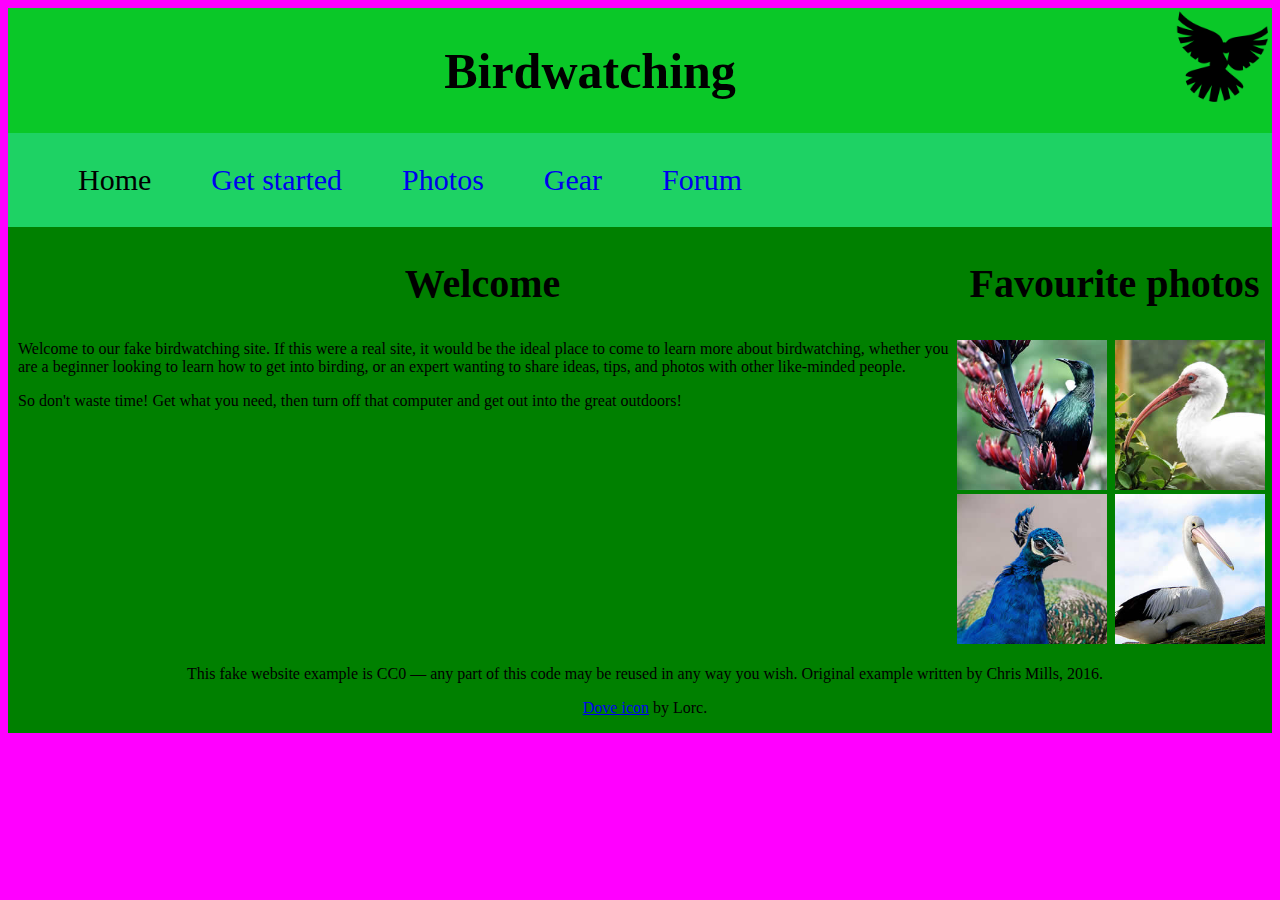
<file: index.html>
<!DOCTYPE html>
<html lang="en">

<head>
  <meta charset="utf-8">
  <title>Birdwatching</title>
  <link href="https://fonts.googleapis.com/css?family=Roboto+Condensed:300%7CCinzel+Decorative:700" rel="stylesheet">

  <!--[if lt IE 9]>
      <script src="https://cdnjs.cloudflare.com/ajax/libs/html5shiv/3.7.3/html5shiv.js"></script>
    <![endif]-->
  <style>
    header {
      display: flex;
      background-color: rgb(10, 200, 40);
    }

    h1 {
      width: 1500px;
      text-align: center;
      font-family: cursive;
      font-size: 50px;
    }

    .imgLogo {
      float: left;
      width: 100px;
      height: 100px;
    }

    nav {
      display: flex;
      justify-items: center;
      align-items: center;
      background-color: rgb(30, 210, 100);

    }

    ul {
      list-style: none;
      font-size: 30px;
      display: flex;
      justify-content: space-around;
    }
    body{
      background-color:magenta;
    }

    li {
      justify-content: space-around;
      margin: 0px 30px;
    }

    nav li a {
      text-decoration: none;
      float: left;
      text-align: center;
      justify-content: space-around;
    }

    main {
      display: flex;
      background-color: green;
      text-align: left;
    }

    h2 {
      text-align: center;
      font-size: 40px;
    }

    .divPic {
      display: flex;
    }
    p{
      margin-left: 10px;
    }

    footer {
      background-color: green;
      padding: 0.5px 0px;
      text-align: center;
    }
    div img{
      width: 150px;
      height: 150px;
    }
  </style>
</head>

<body>

  <header>
    <h1>Birdwatching</h1>
    <img src="dove.png" alt="a simple dove logo" class="imgLogo">
  </header>


  <nav>
    <ul>
      <li><span>Home</span></li>
      <li><a href="#">Get started</a></li>
      <li><a href="#">Photos</a></li>
      <li><a href="#">Gear</a></li>
      <li><a href="#">Forum</a></li>
    </ul>
  </nav>


  <main>
    <div>
      <h2>Welcome</h2>

      <p>Welcome to our fake birdwatching site. If this were a real site, it would be the ideal place to come to learn
        more
        about birdwatching, whether you are a beginner looking to learn how to get into birding, or an expert wanting to
        share ideas, tips, and photos with other like-minded people.</p>

      <p>So don't waste time! Get what you need, then turn off that computer and get
        out into the great outdoors!</p>
    </div>

    <div>
      <h2>Favourite photos</h2>
      <div class="divPic">
        <div>
          <a href="favorite-1.jpg"><img src="favorite-1_th.jpg"
              alt="Small black bird, black claws, long black slender beak, links to larger version of the image"></a>
          <a href="favorite-2.jpg"><img src="favorite-2_th.jpg"
              alt="Top half of a pretty bird with bright blue plumage on neck, light colored beak, blue headdress, links to larger version of the image"></a>

        </div>
        <div>
          <a href="favorite-3.jpg"><img src="favorite-3_th.jpg"
              alt="Top half of a large bird with white plumage, very long curved narrow light colored break, links to larger version of the image"></a>
          <a href="favorite-4.jpg"><img src="favorite-4_th.jpg"
              alt="Large bird, mostly white plumage with black plumage on back and rear, long straight white beak, links to larger version of the image"></a>
        </div>
      </div>
    </div>
  </main>
  

  <footer>
    <p>This fake website example is CC0 — any part of this code may be reused in any way you wish. Original example
      written by Chris Mills, 2016.</p>

    <p><a href="http://game-icons.net/lorc/originals/dove.html">Dove icon</a> by Lorc.</p>

  </footer>
</body>

</html>
</file>
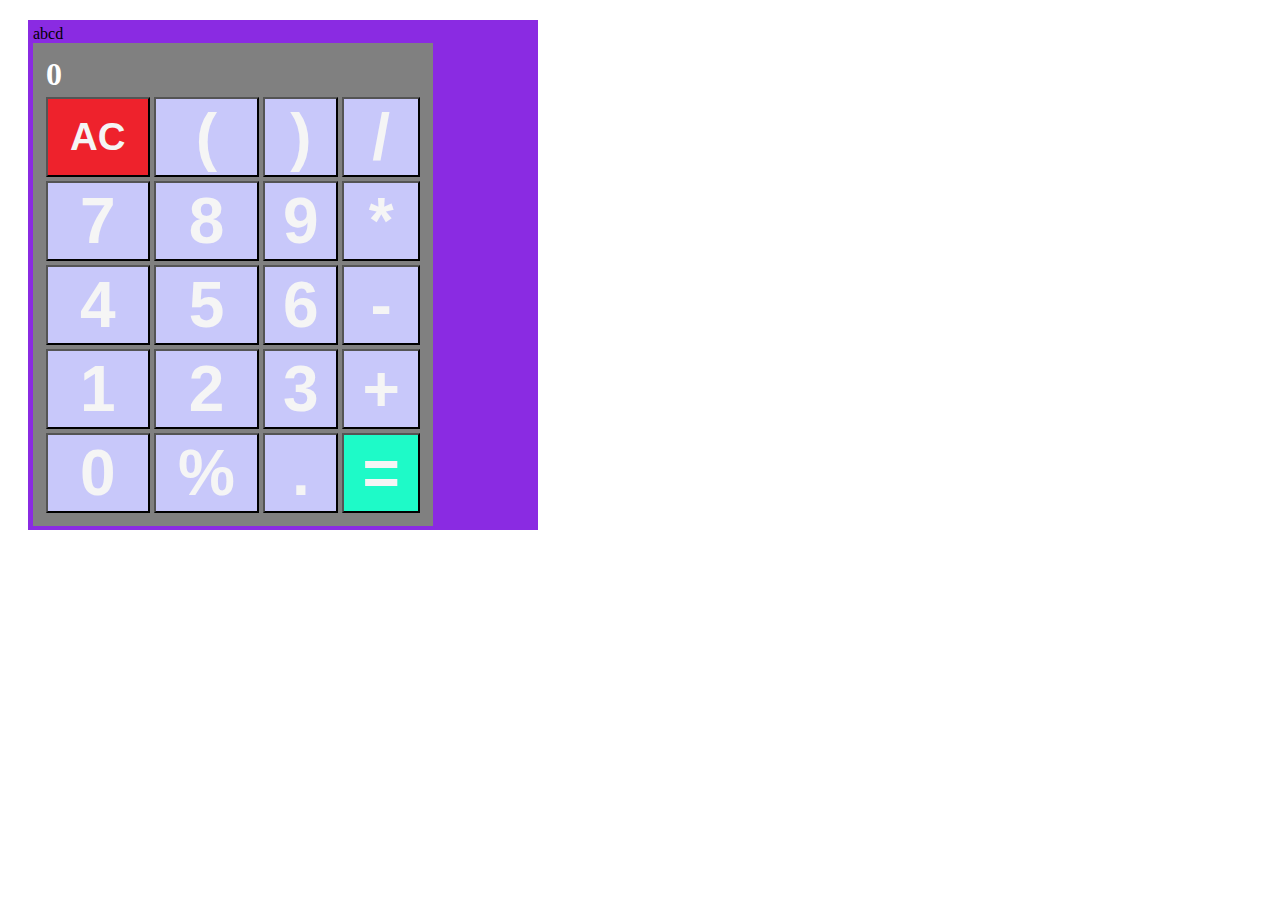
<file: calculator_js_project.html>
<!DOCTYPE html>
<html>

<head>
    <title>Calculator 1</title>
    <link rel="stylesheet" href="css/calculator.css">
</head>

<body>
    <div class="main_div">abcd
        <table class="row_css">
            <tr>
                <th colspan="4" style="font-weight:1.5em;float:left";>0</th>
            </tr>
            <tr>
                <td><button style="background-color: rgb(238, 34, 44);font-size: 1.2em;">AC</button></td>
                <td><button>(</button></td>
                <td><button>)</button></td>
                <td><button>/</button></td>
            </tr>
            <tr>
                <td><button>7</button></td>
                <td><button>8</button></td>
                <td><button>9</button></td>
                <td><button>*</button></td>
            </tr>
            <tr>
                <td><button>4</button></td>
                <td><button>5</button></td>
                <td><button>6</button></td>
                <td><button>-</button></td>
            </tr>
            <tr>
                <td><button>1</button></td>
                <td><button>2</button></td>
                <td><button>3</button></td>
                <td><button>+</button></td>
            </tr>
            <tr>
                <td><button>0</button></td>
                <td><button>%</button></td>
                <td><button>.</button></td>
                <td><button style="background-color: rgb(30,250,200);">=</button></td>
            </tr>
        </table>
    </div>
</body>

</html>
</file>
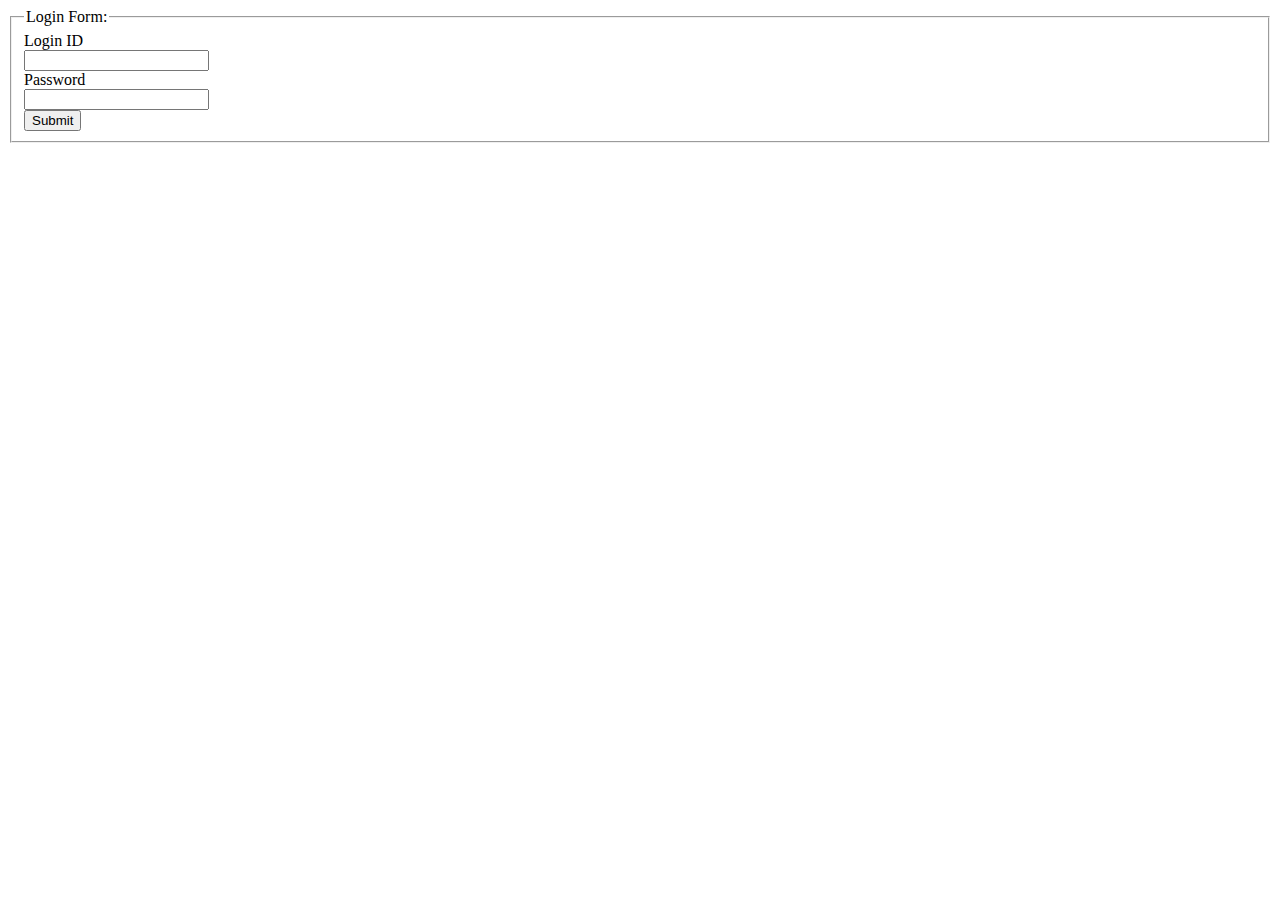
<file: formnew.html>
<!doctype html>
<html>
    <head>
        <title>Just a form</title>
    </head>
    <body>
        <fieldset>
            <legend>Login Form:</legend>
            <form>
                <label for="loginID">Login ID</label><br>
                <input id="loginID" type="text" name="loginID"><br>
                <label for="passw">Password</label><br>
                <input id="passw" name="passw" type="password"><br>
                <input type="submit" >
            </form>
        </fieldset>
    </body>
</html>
</file>
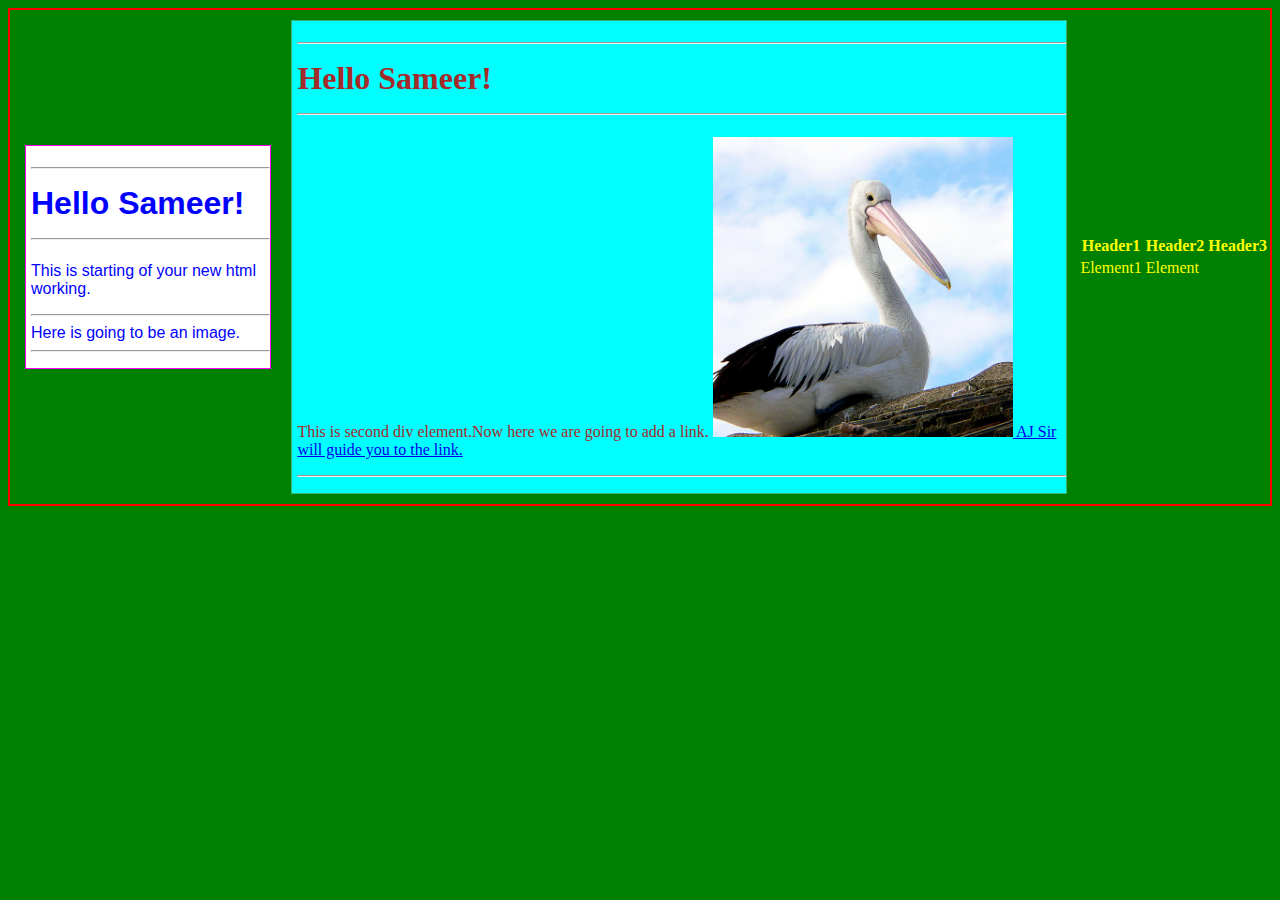
<file: html1.html>
<!doctype html>
<html>

<head>
	<title>Start HTML</title>
	<style>
		body {
			color: yellow;
			border: 2px red solid;
			background-color: green;
			padding-left: 5px;
			display: flex;
			align-items: center;
		}

		.container {
			color: blue;
			background-color: white;
			border: 1px solid magenta;
			font-family: Verdana, Geneva, Tahoma, sans-serif;
			margin: 10px;
			padding-left: 5px;
		}

		.secondDiv {
			color: brown;
			background-color: aqua;
			border: 1px solid mediumseagreen;
			padding-left: 5px;
			margin: 10px;

		}
	</style>
</head>

<body>
	<div class="container">
		<h1>
			<hr>Hello Sameer!
			<hr>
		</h1>
		<p>This is starting of your new html working.<br>
			<hr>Here is going to be an image.
			<hr>
		</p>
	</div>
	<div class="secondDiv">
		<h1>
			<hr>Hello Sameer!
			<hr>
		</h1>
		<p>This is second div element.Now here we are going to add a link.
			<a href="https://developer.mozilla.org/" target="_blank">
				<img src="Images/favorite-4.jpg" alt="This image cannot be processed."
					width="300px" height="300px">
				AJ Sir will guide you to the link.
				<hr>
			</a>
		</p>
	</div>
	<div>
		<table>
			<tr>
				<th>
					Header1
				</th>
				<th>
					Header2
				</th>
				<th>
					Header3
				</th>
			</tr>
			<tr>
				<td>Element1</td>
				<td>Element</td>
				<td></td>
			</tr>
		</table>
	</div>
</body>

</html>
</file>
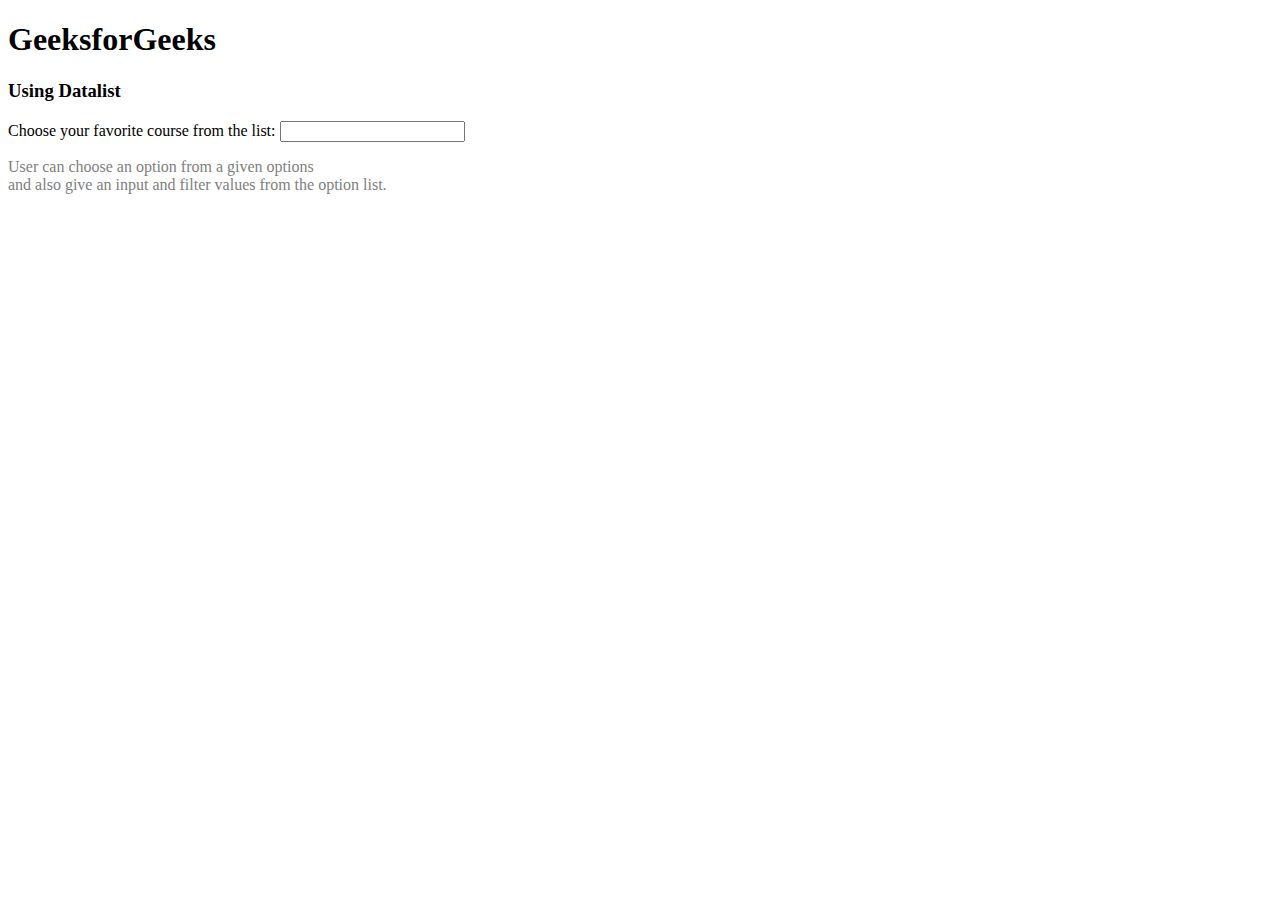
<file: practice_html.html>
<!-- <!doctype>
<html>
    <head>
        <title>Practice HTML</title>
        <link rel="stylesheet" href="/ome/xioc9/Desktop/assets/assets/practice_html_css.css">
    </head>
    <body>
        <div>
            <form>
                <label for="usrid">User Id:</label>
                <input id="usrid" name="UserId" type="email"><br><br>
                <label for="passwrd">Password:</label>
                <input type="password" id="passwrd" name="Password"><br><br>
                <button>Submit</button>
            </form>
        </div>
    </body>
</html> -->
<!DOCTYPE html>
<html>

<body>
	<h1>GeeksforGeeks</h1>
	<h3>Using Datalist</h3>
	<label for="courses">
		Choose your favorite course from the list:
	</label>
	
	<input list="courses" name="course" id="course">
	
	<datalist id="courses">
		<option value="Java">
		<option value="C++">
		<option value="Python">
		<option value="DSA">
		<option value="ML and AI">
	</datalist>

	<p style="color: gray;">
		User can choose an option from a
		given options <br>and also give
		an input and filter values from
		the option list.
	</p>
</body>

</html>
</file>
<file: css/calculator.css>
.row_css {
    color: white;
    background-color:grey;
    width: 400px;
    height: 400px;
    font-size: 2em;
    text-shadow: 1em;
    padding: 10px;
    justify-content: center;
}
button{
    color:whitesmoke;
    background-color:rgb(200, 200, 250);
    font-size: 2em;
    font-weight: bold;
    width: 100%;
    height: 100%;
}
.main_div{
    background-color: blueviolet;
    padding: 5px;
    margin: 20px;
    width: 500px;
    height: 500px;
}
</file>
